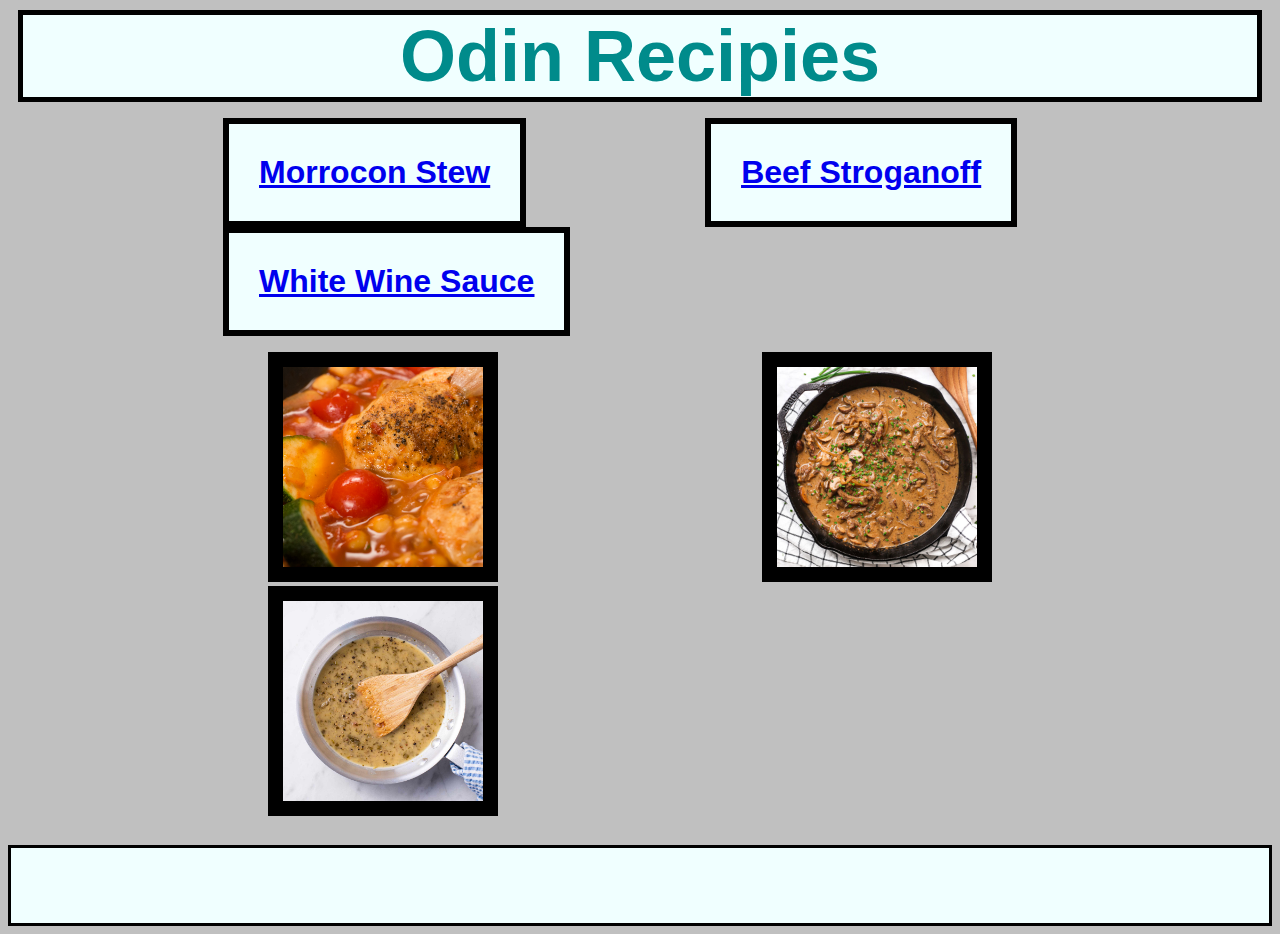
<file: index.html>
<!DOCTYPE html>
<html lang="en">
<head>
    <meta charset="UTF-8">
    <meta name="viewport" content="width=device-width, initial-scale=1.0">
    <title>Document</title>
    <link rel="stylesheet" href="style.css">
</head>
<body>
    <div class="border">
    <h1>Odin Recipies</h1>
    </div>
    <ul>
    <li><a href="recipies/morrocon.html" target="_blank">Morrocon Stew</a></li>
    <li><a href="recipies/beef.html" target="_blank">Beef Stroganoff</a></li>
    <li><a href="recipies/wine.html" target="_blank">White Wine Sauce</a></li>
    </ul>
    <img src="./images/chicken.jpg">
    <img src="./images/beef.jpg">
    <img src="./images/wine.jpg">
    <div class="bottom">
        <p> </p>
    </div>

</div>
</body>
</html>
</file>
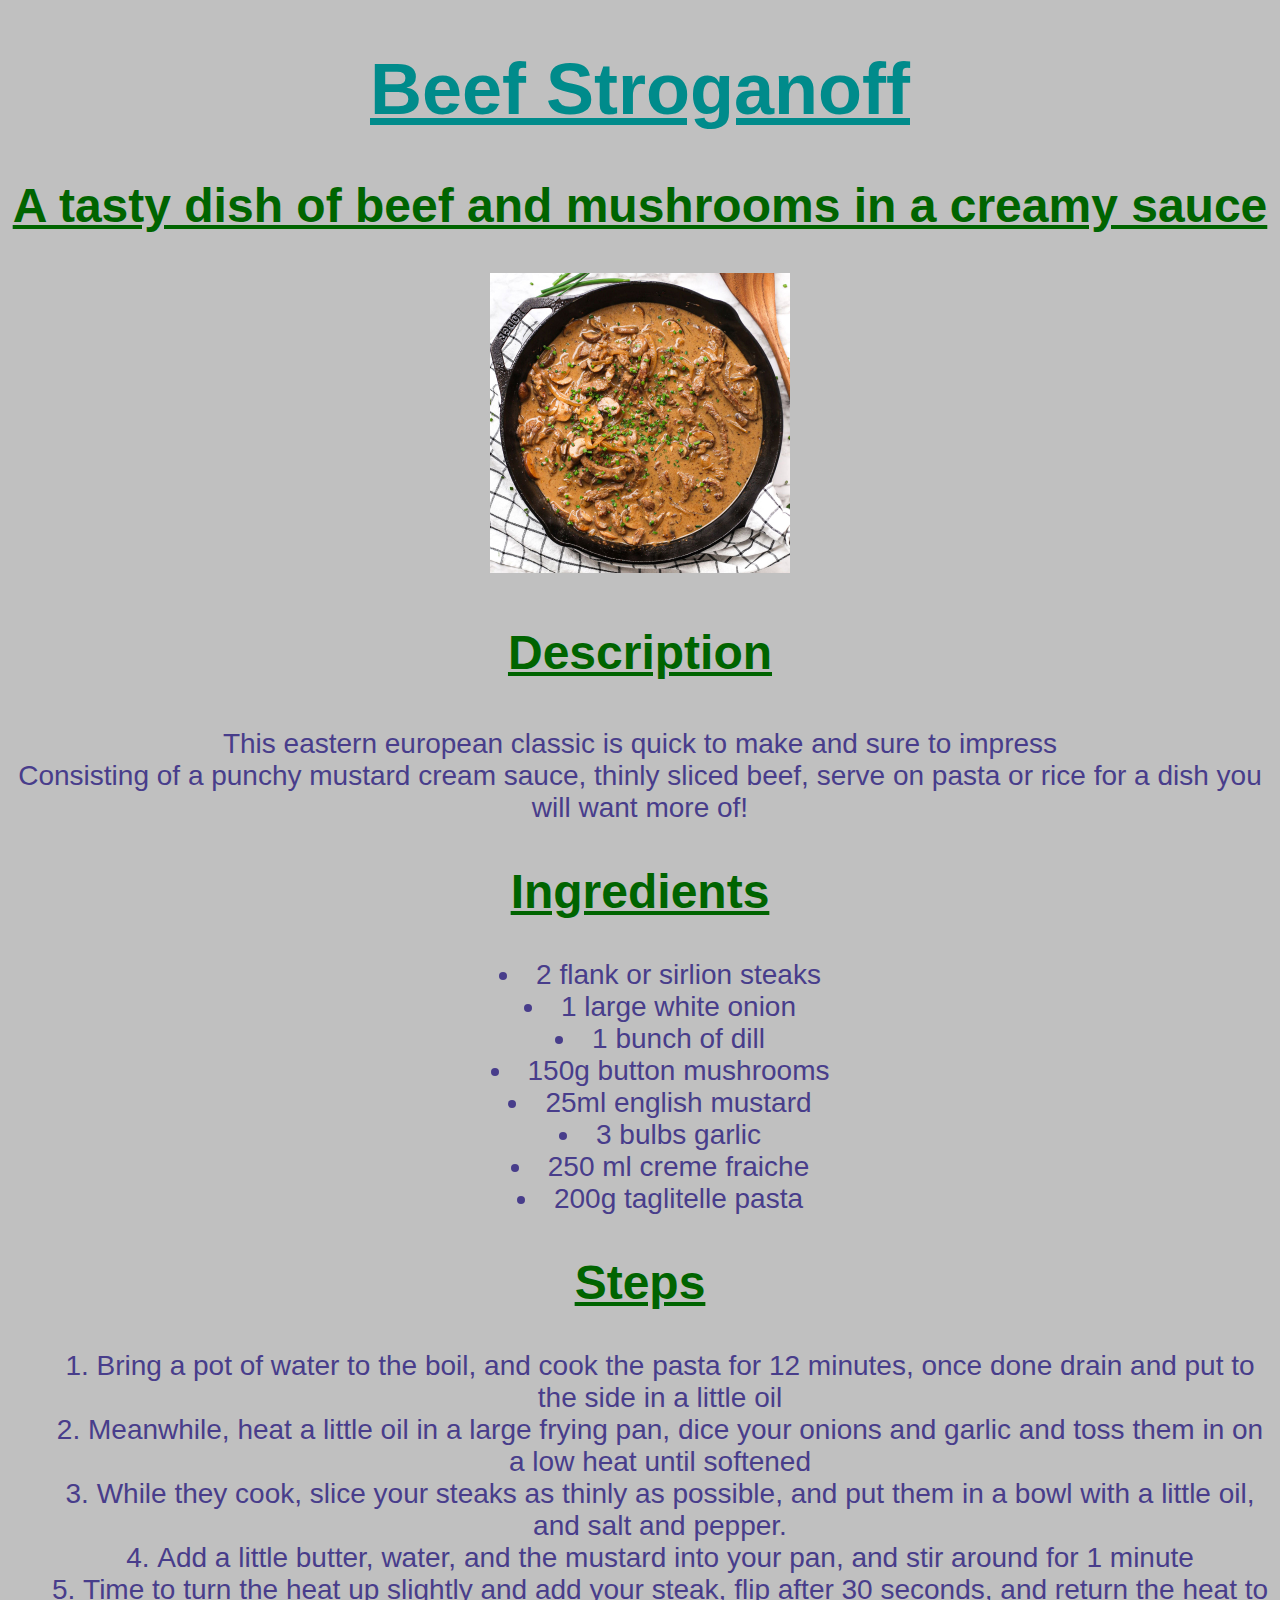
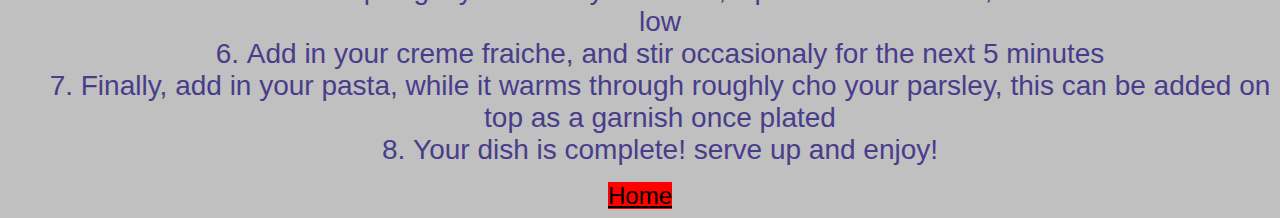
<file: recipies/beef.html>
<!DOCTYPE html>
<html lang="en">
<head>
    <meta charset="UTF-8">
    <meta name="viewport" content="width=device-width, initial-scale=1.0">
    <title>Document</title>
    <link rel="stylesheet" href="styles.css">
</head>
<body>
    <h1>Beef Stroganoff</h1>
    <h2>A tasty dish of beef and mushrooms in a creamy sauce</h2>
    <img src="../images/beef.jpg" width="300" height="300">
    <h3>Description</h3>
    <p>This eastern european classic is quick to make and sure to impress <br>
    Consisting of a punchy mustard cream sauce, thinly sliced beef, serve on pasta or rice for a dish you will want more of!</p>
<h2>Ingredients</h2>
<ul>
    <li>2 flank or sirlion steaks</li>
    <li>1 large white onion</li>
    <li>1 bunch of dill</li>
    <li>150g button mushrooms</li>
    <li> 25ml english mustard</li>
    <li>3 bulbs garlic</li>
    <li>250 ml creme fraiche</li>
    <li>200g taglitelle pasta</li>
</ul>
<h2>Steps</h2>
<ol>
    <li>Bring a pot of water to the boil, and cook the pasta for 12 minutes, once done drain and put to the side in a little oil</li>
    <li>Meanwhile, heat a little oil in a large frying pan, dice your onions and garlic and toss them in on a low heat until softened</li>
    <li>While they cook, slice your steaks as thinly as possible, and put them in a bowl with a little oil, and salt and pepper.</li>
    <li>Add a little butter, water, and the mustard into your pan, and stir around for 1 minute</li>
    <li>Time to turn the heat up slightly and add your steak, flip after 30 seconds, and return the heat to low</li>
    <li>Add in your creme fraiche, and stir occasionaly for the next 5 minutes</li>
    <li>Finally, add in your pasta, while it warms through roughly cho your parsley, this can be added on top as a garnish once plated</li>
    <li>Your dish is complete! serve up and enjoy!</li>
</ol>
<a class="linky" href="../index.html">Home</a>
</body>
</html>
</file>
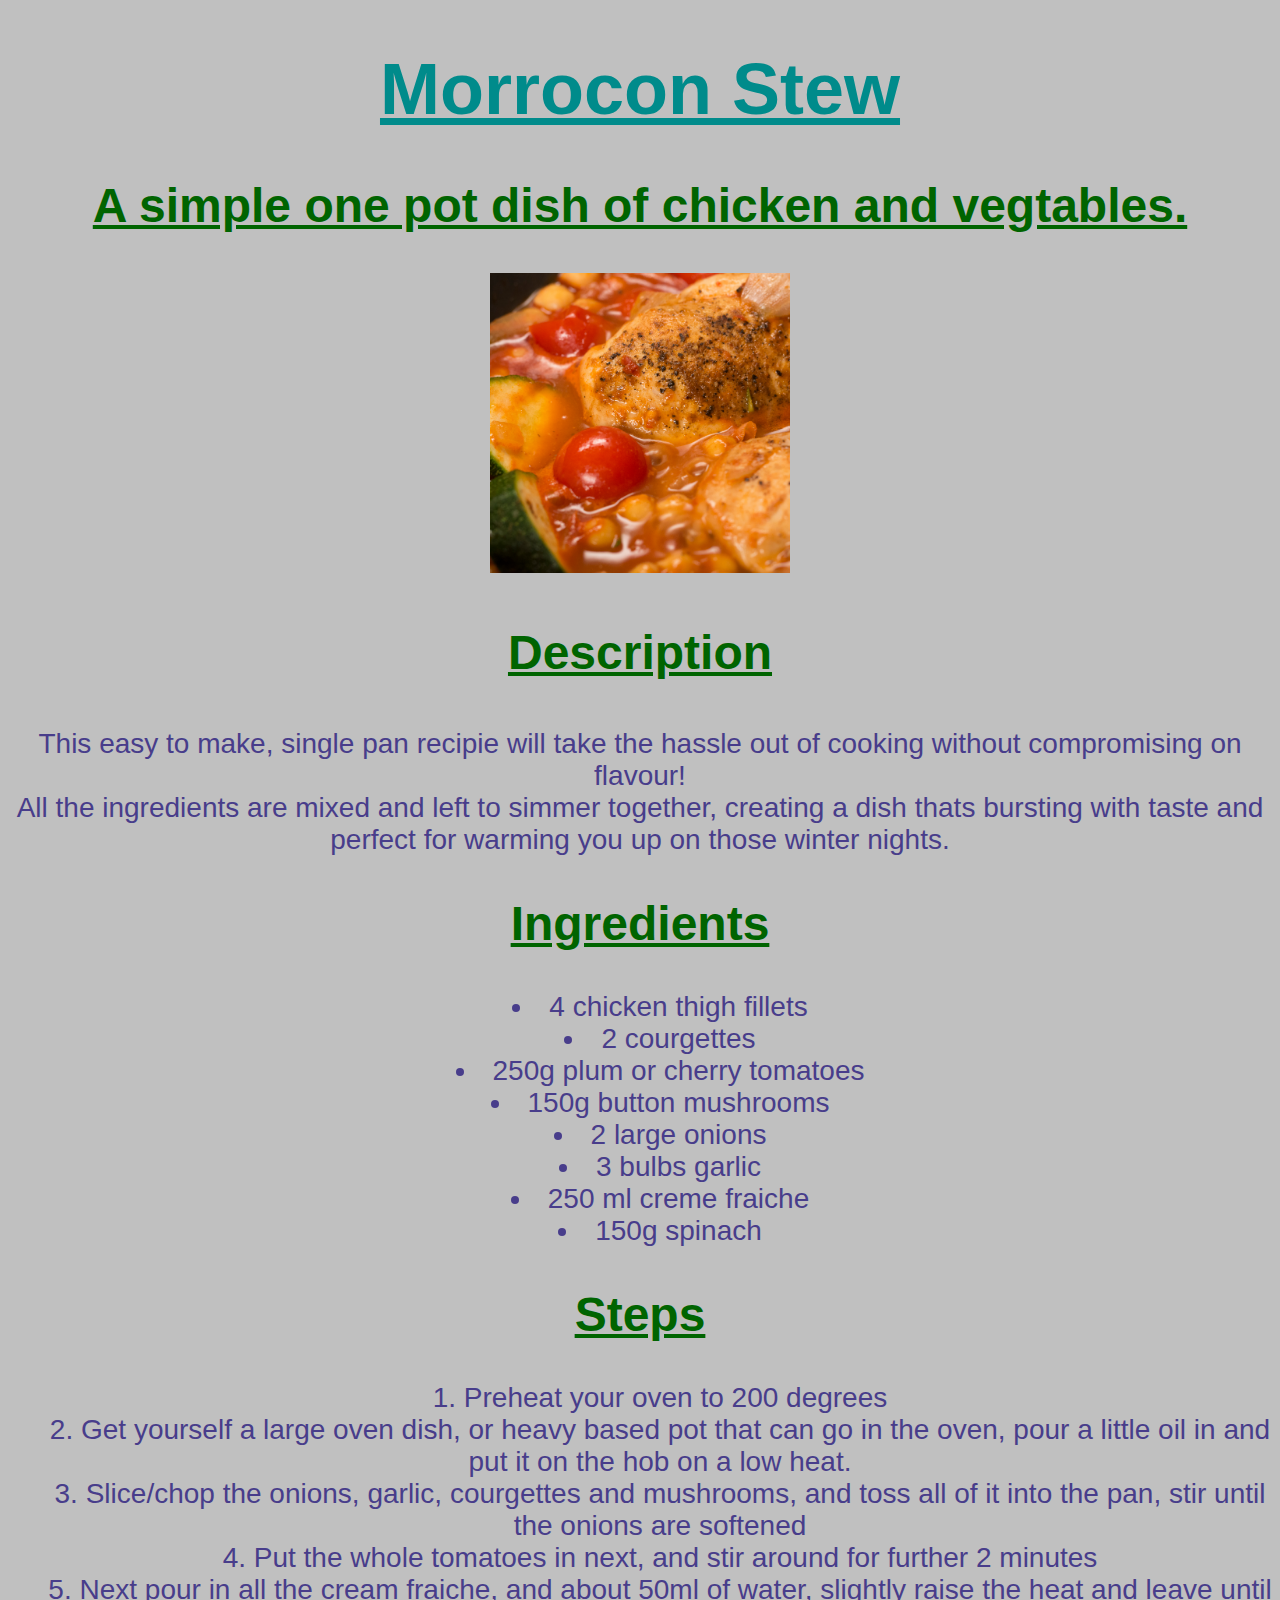
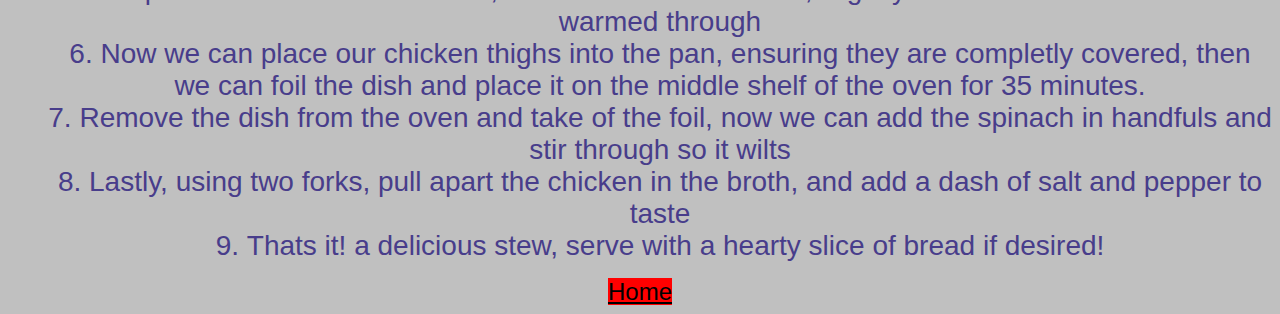
<file: recipies/morrocon.html>
<!DOCTYPE html>
<html lang="en">
<head>
    <meta charset="UTF-8">
    <meta name="viewport" content="width=device-width, initial-scale=1.0">
    <title>Document</title>
    <link rel="stylesheet" href="styles.css">

</head>
<body>
    <h1>Morrocon Stew</h1>
    <h2>A simple one pot dish of chicken and vegtables.</h2>
    <img class="stew" src="../images/chicken.jpg" width="300" height="300">
    <h3>Description</h3>
    <p>This easy to make, single pan recipie will take the hassle out of cooking without compromising on flavour! <br>
    All the ingredients are mixed and left to simmer together, creating a dish thats bursting with taste and perfect for warming you up on those winter nights.</p>
<h2>Ingredients</h2>
<ul>
    <li>4 chicken thigh fillets</li>
    <li>2 courgettes</li>
    <li>250g plum or cherry tomatoes</li>
    <li>150g button mushrooms</li>
    <li> 2 large onions</li>
    <li>3 bulbs garlic</li>
    <li>250 ml creme fraiche</li>
    <li>150g spinach</li>
</ul>
<h2>Steps</h2>
<ol>
    <li>Preheat your oven to 200 degrees</li>
    <li>Get yourself a large oven dish, or heavy based pot that can go in the oven, pour a little oil in and put it on the hob on a low heat.</li>
    <li>Slice/chop the onions, garlic, courgettes and mushrooms, and toss all of it into the pan, stir until the onions are softened</li>
    <li>Put the whole tomatoes in next, and stir around for further 2 minutes</li>
    <li>Next pour in all the cream fraiche, and about 50ml of water, slightly raise the heat and leave until warmed through</li>
    <li>Now we can place our chicken thighs into the pan, ensuring they are completly covered, then we can foil the dish and place it on the middle shelf of the oven for 35 minutes.</li>
    <li>Remove the dish from the oven and take of the foil, now we can add the spinach in handfuls and stir through so it wilts</li>
    <li>Lastly, using two forks, pull apart the chicken in the broth, and add a dash of salt and pepper to taste</li>
    <li>Thats it! a delicious stew, serve with a hearty slice of bread if desired!</li>
</ol>
<a class="linky" href="../index.html">Home</a>
</body>
</html>
</file>
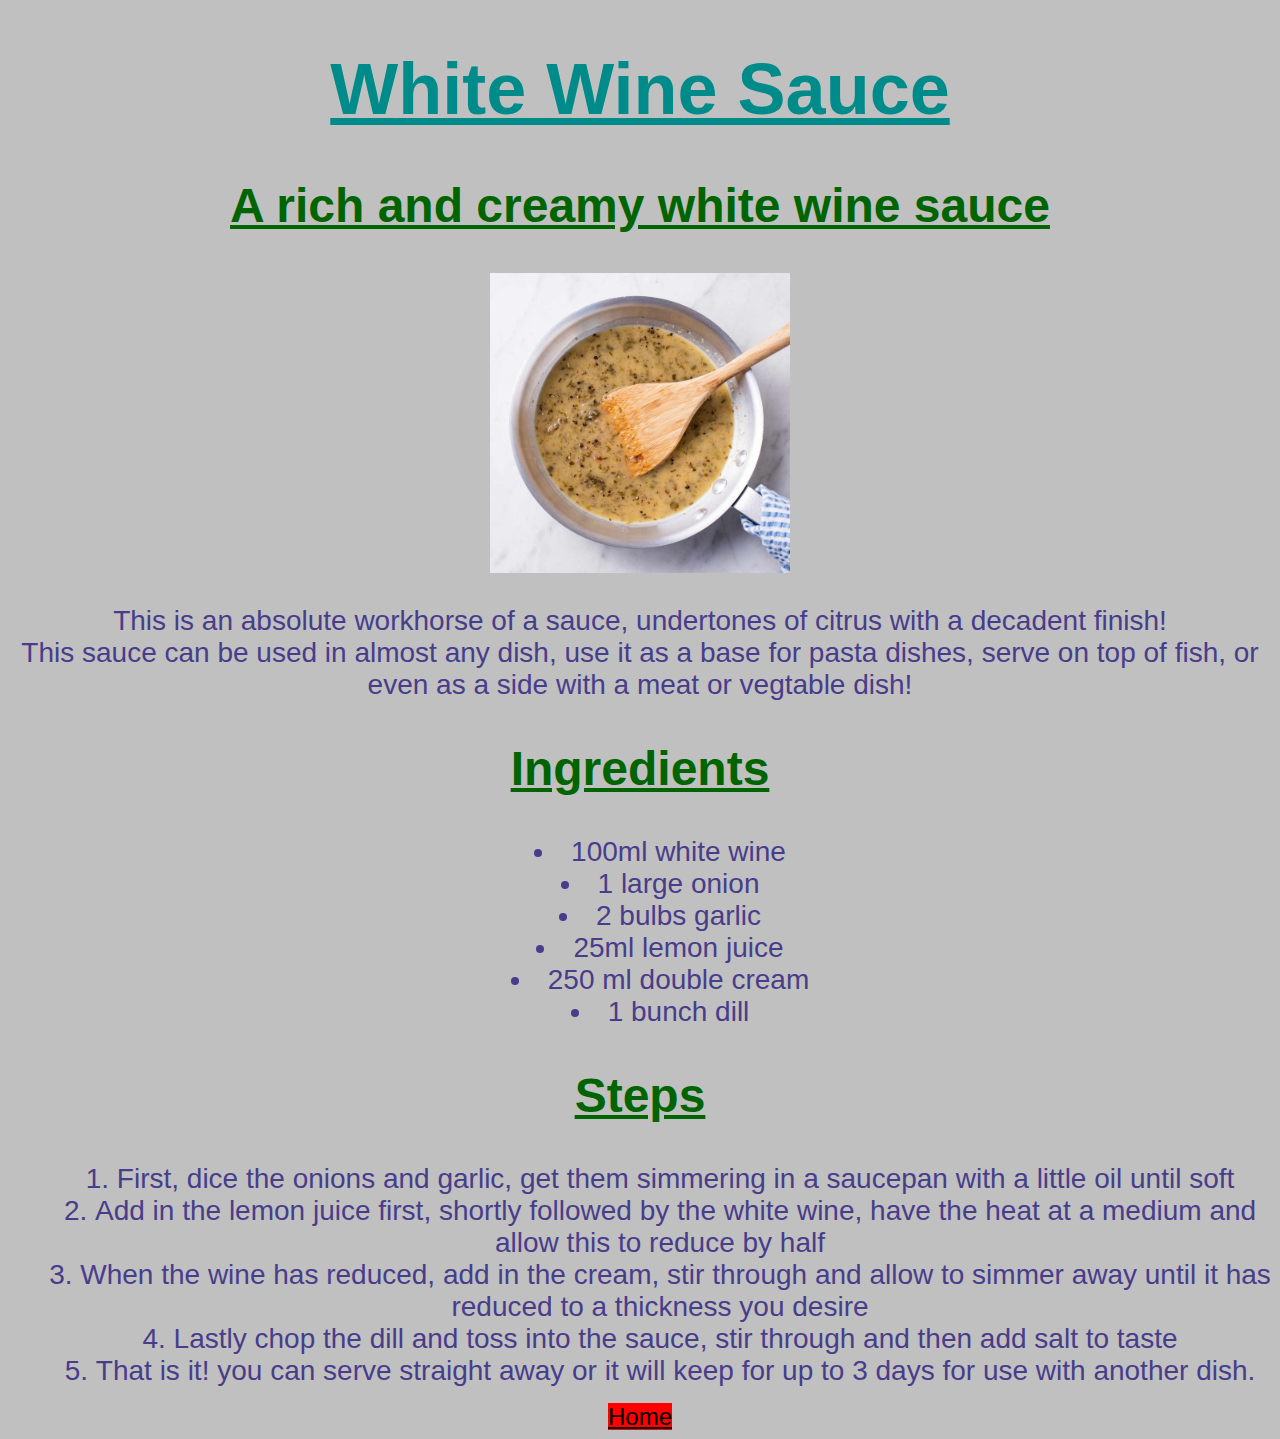
<file: recipies/wine.html>
<!DOCTYPE html>
<html lang="en">
<head>
    <meta charset="UTF-8">
    <meta name="viewport" content="width=device-width, initial-scale=1.0">
    <title>Document</title>
    <link rel="stylesheet" href="styles.css">
</head>
<body>
    <h1>White Wine Sauce</h1>
    <h2>A rich and creamy white wine sauce</h2>
    <img src="../images/wine.jpg" width="300" height="300">
    <p>This is an absolute workhorse of a sauce, undertones of citrus with a decadent finish! <br>
    This sauce can be used in almost any dish, use it as a base for pasta dishes, serve on top of fish, or even as a side with a meat or vegtable dish!</p>
<h2>Ingredients</h2>
<ul>
    <li>100ml white wine</li>
    <li>1 large onion</li>
    <li>2 bulbs garlic</li>
    <li>25ml lemon juice</li>
    <li>250 ml double cream</li>
    <li>1 bunch dill</li>
</ul>
<h2>Steps</h2>
<ol>
    <li>First, dice the onions and garlic, get them simmering in a saucepan with a little oil until soft</li>
    <li>Add in the lemon juice first, shortly followed by the white wine, have the heat at a medium and allow this to reduce by half</li>
    <li>When the wine has reduced, add in the cream, stir through and allow to simmer away until it has reduced to a thickness you desire </li>
    <li>Lastly chop the dill and toss into the sauce, stir through and then add salt to taste</li>
    <li>That is it! you can serve straight away or it will keep for up to 3 days for use with another dish.</li>
</ol>
<a class="linky" href="../index.html">Home</a>
</body>
</html>
</file>
<file: style.css>
*{background-color: silver;}

html{
font-family: 'Times New Roman', Times, serif;
}


h1{
    font-size: 72px;
    color: darkcyan;
    font-weight: bold;
    text-align: center;
    font-family: 'Franklin Gothic Medium', 'Arial Narrow', Arial, sans-serif;
    background-color: azure;
    border: solid black 5px;
    margin: 10px;
}

li{
    font-size: 32px;
    font-family: 'Franklin Gothic Medium', 'Arial Narrow', Arial, sans-serif;
    color: darkslateblue;
    text-decoration: underline;
    text-align: center;
    font-weight: bolder;
    border: solid black 6px;
    padding: 30px;
    display: inline-block;
    margin-left: 175px;
    background-color: azure;
}
a{background-color: azure;}

img{
    height: 200px;
    width: auto;
    display: inline-block;
    margin-left: 260px;
    border: 15px solid black;
    
    

    
}

.bottom{
    background-color: azure;
    height: 75px;
    width: auto;
    border: 3px solid black;
    margin-top: 25px;

}
</file>
<file: recipies/styles.css>
*{background-color: silver;
    text-align: center;
    list-style-position: inside;}

    html{font-family: 'Franklin Gothic Medium', 'Arial Narrow', Arial, sans-serif;}
    
h1{font-size: 72px;
text-decoration: underline;
color: darkcyan;}

h2,h3
{font-size: 48px;
    text-decoration: underline;
color: darkgreen;}


li {color: darkslateblue
;
font-size: 28px;}

p{font-size: 28px;
color: darkslateblue;}

.linky{
    font-size: 24px;
    color: black;
background-color: red;}
</file>
